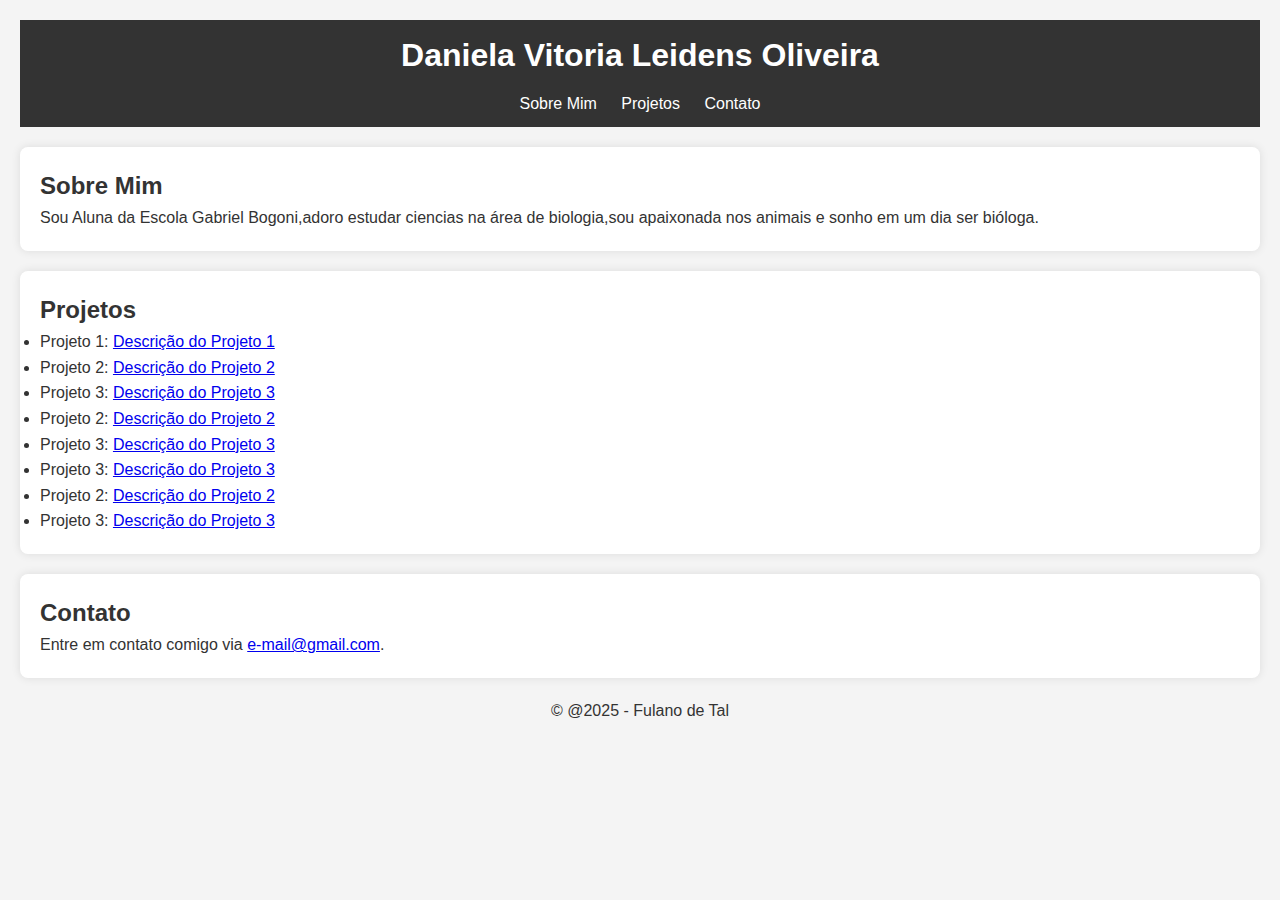
<file: index.html>
<!DOCTYPE html>
<html>
<head>
    <title>pagina pessoal-daniela vitoria leidens oliveira</title>
</head>
<style>
  * {
    margin: 0;
    padding: 0;
    box-sizing: border-box;
}


body {
    font-family: Arial, sans-serif;
    background-color: #f4f4f4;
    color: #333;
    line-height: 1.6;
    padding: 20px;
}


header {
    background-color: #333;
    color: #fff;
    padding: 10px 0;
    text-align: center;
}


header h1 {
    margin-bottom: 10px;
}


nav ul {
    list-style: none;
} 


nav ul li {
    display: inline;
    margin: 0 10px;
}


nav ul li a {
    color: #fff;
    text-decoration: none;
}


section {
    margin: 20px 0;
}
section#sobre, 
section#projetos, 
section#contato {
    background-color: #fff;
    padding: 20px;
    border-radius: 8px;
    box-shadow: 0 0 10px rgba(0, 0, 0, 0.1);
}


footer {
    text-align: center;
    margin-top: 20px;
}


</style>
<body>
    <header>
        <h1>Daniela Vitoria Leidens Oliveira</h1>
        <nav>
            <ul>
                <li><a href="#sobre">Sobre Mim</a></li>
                <li><a href="#projetos">Projetos</a></li>
                <li><a href="#contato">Contato</a></li>
            </ul>
        </nav>
    </header>


    <section id="sobre">
        <h2>Sobre Mim</h2>
        <p>Sou Aluna da Escola Gabriel Bogoni,adoro estudar ciencias na área de biologia,sou apaixonada nos animais
			e sonho em um dia ser bióloga.


          </p>
    </section>


    <section id="projetos">
        <h2>Projetos</h2>
        <ul>
            <li>Projeto 1: <a href="#">Descrição do Projeto 1</a></li>
            <li>Projeto 2: <a href="#">Descrição do Projeto 2</a></li>
            <li>Projeto 3: <a href="#">Descrição do Projeto 3</a></li>
              <li>Projeto 2: <a href="#">Descrição do Projeto 2</a></li>
            <li>Projeto 3: <a href="#">Descrição do Projeto 3</a></li>
                        <li>Projeto 3: <a href="#">Descrição do Projeto 3</a></li>
              <li>Projeto 2: <a href="#">Descrição do Projeto 2</a></li>
            <li>Projeto 3: <a href="#">Descrição do Projeto 3</a></li>
        </ul>
    </section>


    <section id="contato">
        <h2>Contato</h2>
        <p>Entre em contato comigo via <a href="mailto:e-mail@gmail.com">e-mail@gmail.com</a>.</p>
    </section>


    <footer>
        <p>&copy; @2025 - Fulano de Tal</p>
    </footer>
</body>
</html>
</file>
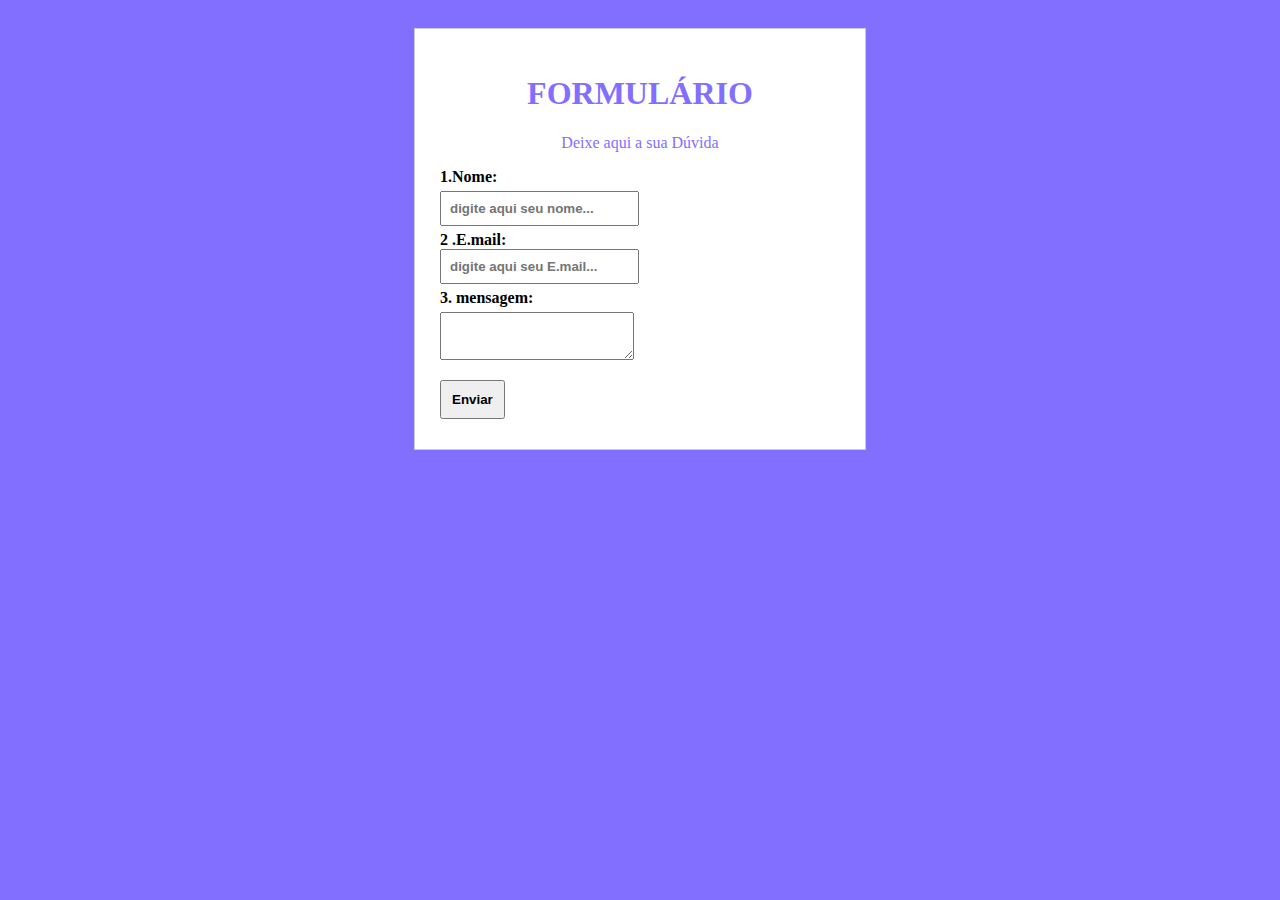
<file: formulario.html>
<!DOCTYPE html>
<html>
    <head>
        <title>daniela-formulário</title>
        <style>
            body{
     font-family: Times;
	 background-color: #836FFF;
	 padding: 20px;
}
 
 .caixa-formulario{
	 width: 400px;
	 margin: 0 auto;
	 
	 background-color:#ffffff;
	 border:1px solid #cccccc;
	 padding: 25px;
 } 
 h1{
	 text-align: center;
	 color: #836FFF;
 }
 
 p{
	 text-align: center;
	 color: #836FFF;
 }
 
label,
input,
textarea,
button{
	display:block;
	margin-bottom: 5px;
	font-weight: bold;
}
input,
textarea { 
    padding: 8px;
}
button{
	margin-top: 20px;
	padding: 10px;
}
        </style>
   </head>
    </body>

    <div class="caixa-formulario">
	    
		<h1>FORMULÁRIO</h1>
		<p>Deixe aqui a sua Dúvida</P>
		
		<form> 
		<label for="nome-usuário"> 1.Nome:</label>
		<input type="text" id="nome-usuário" placeholder="digite aqui seu nome...">
		
		
		<form>
		<label for="E.mail"> 2 .E.mail:<label>
		<input type="text" id="E.mail" placeholder="digite aqui seu E.mail...">
		
		<label for="mensagem-usuário"> 3. mensagem:</label>
		<textarea id="mensagem-usuário"></textarea>
		
		<button type="submit">Enviar</button>
	
	    </form>
		    </div>
    </body>
</html>
</file>
